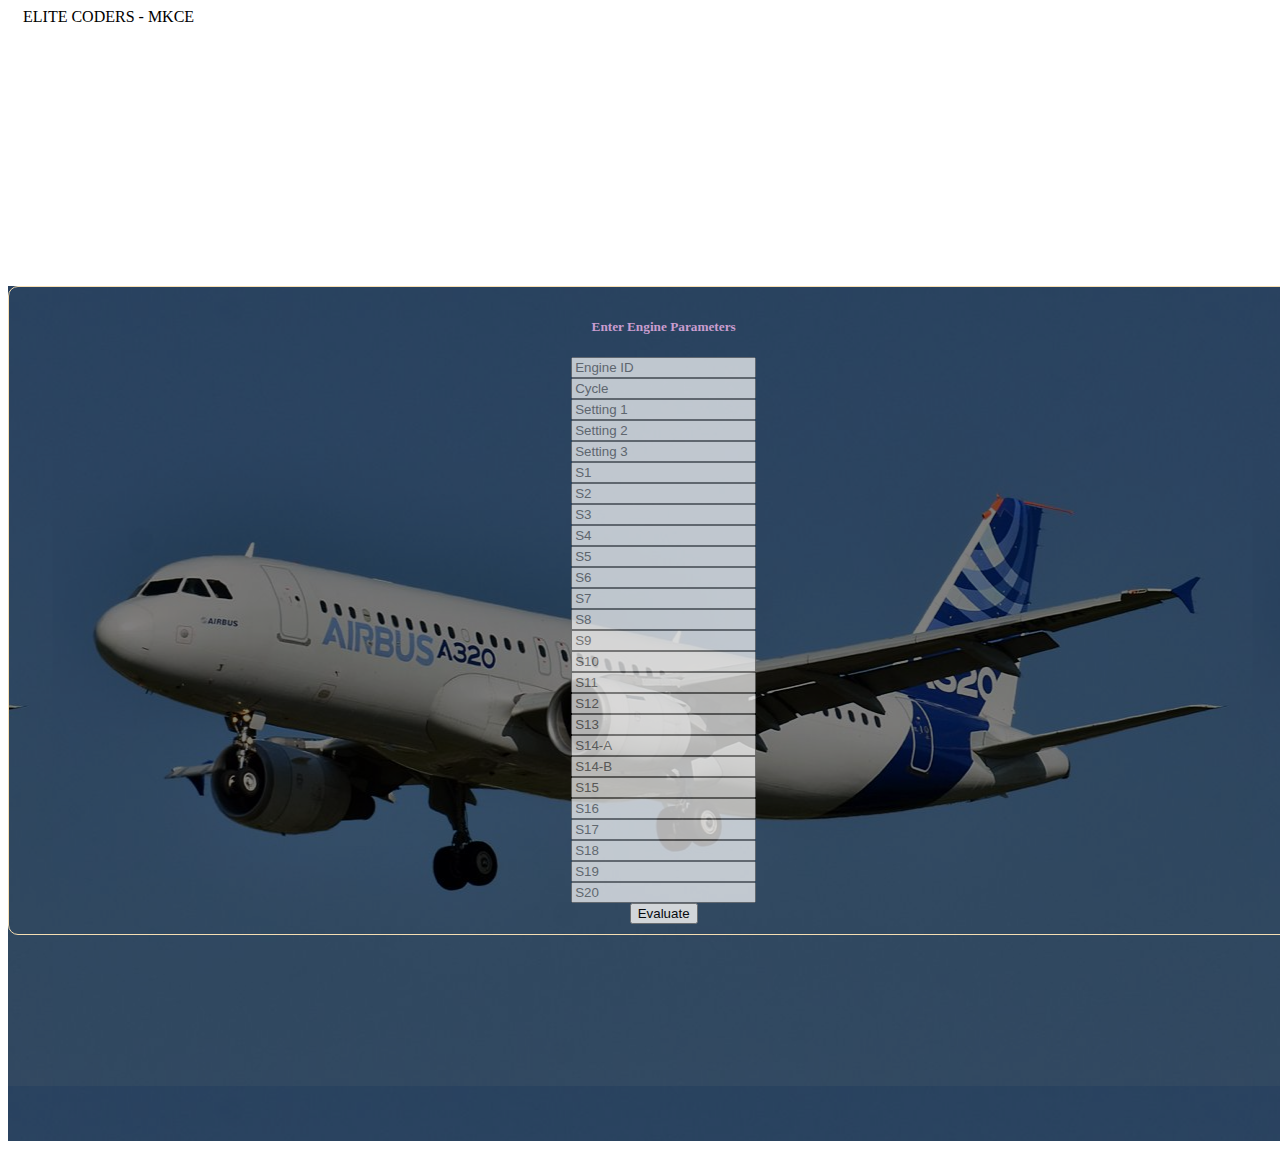
<file: code/Flask/templates/index.html>
<!DOCTYPE html>
<html lang="en">
<head>
    <meta charset="UTF-8">
    <meta http-equiv="X-UA-Compatible" content="IE=edge">
    <meta name="viewport" content="width=device-width, initial-scale=1.0">
    <title>Engine - Test</title>
    <!-- CSS only
    col_name = ['id','cycle','set1','set2','set3','s1','s2','s3','s4','s5','s6','s7','s8']+['s9','s10','s11','s12','s13','s14','s14','s15','s16','s17','s18','s19','s20']
        
    -->
<link href="https://cdn.jsdelivr.net/npm/bootstrap@5.2.0/dist/css/bootstrap.min.css" rel="stylesheet" integrity="sha384-gH2yIJqKdNHPEq0n4Mqa/HGKIhSkIHeL5AyhkYV8i59U5AR6csBvApHHNl/vI1Bx" crossorigin="anonymous">
<style>
    #hero{
        width: 102%;
        height: 25vh;
        color: white;
        text-align: center;
        padding-top: 25px;
    }
    .formd{
        width: 102%;
        height: 95vh;
        background: linear-gradient( rgba(0, 0, 0, 0.5), rgba(0, 0, 0, 0.5) ), url('../static/full_img.jpg');
    background-position:center top;
    }
    .formd form{
        margin-top: 10px;
        width: 100%;
        border: 1px solid wheat;
        border-radius: 10px;
        padding: 10px;
    }
    .form-control{
        opacity: 0.7;
    }
</style>
</head>
<body style="overflow-x: hidden;">
    <nav class="navbar bg-primary navbar-dark">
        <a class="navbar-brand" style="margin-left: 15px;">ELITE CODERS - MKCE</a>
    </nav>
    <div id="hero" class="bg-dark">
        <div>
            <h2>PREDICTIVE ANALYSIS FOR AIRCRAFT ENGINE</h2>
            <h2>USING MACHINE LEARNING</h2>
        </div>
    </div>
    <div class="formd row">
        <div class="col-md-3"></div>
        <div class="col-md-6" style="text-align: center;">
            <form action="result" method="post">
                <span style="color: rgb(201, 157, 207);"><h5>Enter Engine Parameters</h5></span>
                <div class="row text-center">
                    <div class="col-md-4">
                        <div class="mb-3" style="color: white;">
                            <input name="id" step="any" type="number" class="form-control" id="id" placeholder="Engine ID">
                          </div>
                          <div class="mb-3" style="color: white;">
                            <input name="cycle" step="any" type="number" class="form-control" id="cycle" placeholder="Cycle">
                          </div>
                          <div class="mb-3" style="color: white;">
                            <input name="set1" step="any" type="number" class="form-control" id="set1" placeholder="Setting 1">
                          </div>
                          <div class="mb-3" style="color: white;">
                            <input name="set2" step="any"  type="number" class="form-control" id="set2" placeholder="Setting 2">
                          </div>
                          <div class="mb-3" style="color: white;">
                            <input name="set3" step="any" type="number" class="form-control" id="set3" placeholder="Setting 3">
                          </div>
                          <div class="mb-3" style="color: white;">
                            <input name="s1" step="any" type="number" class="form-control" id="s1" placeholder="S1">
                          </div>
                          <div class="mb-3" style="color: white;">
                            <input name="s2" step="any" type="number" class="form-control" id="s2" placeholder="S2">
                          </div>
                          <div class="mb-3" style="color: white;">
                            <input name="s3" step="any" type="number" class="form-control" id="s3" placeholder="S3">
                          </div>
                          <div class="mb-3" style="color: white;">
                            <input name="s4" step="any" type="number" class="form-control" id="s4" placeholder="S4">
                          </div>
                    </div>
                    <div class="col-md-4">
                          <div class="mb-3" style="color: white;">
                            <input name="s5" step="any" type="number" class="form-control" id="s5" placeholder="S5">
                          </div>
                          <div class="mb-3" style="color: white;">
                            <input name="s6" step="any" type="number" class="form-control" id="s6" placeholder="S6">
                          </div>
                          <div class="mb-3" style="color: white;">
                            <input name="s7" step="any" type="number" class="form-control" id="s7" placeholder="S7">
                          </div>
                          <div class="mb-3" style="color: white;">
                            <input name="s8" step="any" type="number" class="form-control" id="s8" placeholder="S8">
                          </div>
                          <div class="mb-3" style="color: white;">
                            <input name="s9" step="any" type="number" class="form-control" id="s9" placeholder="S9">
                          </div>
                          <div class="mb-3" style="color: white;">
                            <input name="s10" step="any" type="number" class="form-control" id="s10" placeholder="S10">
                          </div>
                          <div class="mb-3" style="color: white;">
                            <input name="s11" step="any" type="number" class="form-control" id="s11" placeholder="S11">
                          </div>
                          <div class="mb-3" style="color: white;">
                            <input name="s12" step="any" type="number" class="form-control" id="s12" placeholder="S12">
                          </div>
                          <div class="mb-3" style="color: white;">
                            <input name="s13" step="any" type="number" class="form-control" id="s13" placeholder="S13">
                          </div>
                    </div>
                    <div class="col-md-4">
                          <div class="mb-3" style="color: white;">
                            <input name="s14" step="any" type="number" class="form-control" id="s14-A" placeholder="S14-A">
                          </div>
                          <div class="mb-3" style="color: white;">
                            <input name="s15" step="any" type="number" class="form-control" id="s14-B" placeholder="S14-B">
                          </div>
                          <div class="mb-3" style="color: white;">
                            <input name="s16" step="any" type="number" class="form-control" id="s15" placeholder="S15">
                          </div>
                          <div class="mb-3" style="color: white;">
                            <input name="s17" step="any" type="number" class="form-control" id="s16" placeholder="S16">
                          </div>
                          <div class="mb-3" style="color: white;">
                            <input name="s18" step="any" type="number" class="form-control" id="s17" placeholder="S17">
                          </div>
                          <div class="mb-3" style="color: white;">
                            <input name="s19" step="any" type="number" class="form-control" id="s18" placeholder="S18">
                          </div>
                          <div class="mb-3" style="color: white;">
                            <input name="s20" step="any" type="number" class="form-control" id="s19" placeholder="S19">
                          </div>
                          <div class="mb-3" style="color: white;">
                            <input name="s21" step="any" type="number" class="form-control" id="s20" placeholder="S20">
                          </div>
                    </div>
                </div>
               <center> <input style="opacity: 0.85;" type="submit" class="btn btn-success" value="Evaluate"/></center>
              </form>
        </div>
        <div class="col-md-3"></div>
    </div>
</body>
<script>

  function test_pass(){
    document.getElementById("id").value = 1;
    document.getElementById("cycle").value = 7;
    document.getElementById("set1").value = 0;
    document.getElementById("set2").value = 0.0002;
    document.getElementById("set3").value = 100.0;
    document.getElementById("s1").value = 518.67;
    document.getElementById("s2").value = 642.11;
    document.getElementById("s3").value = 1583.34;
    document.getElementById("s4").value = 1404.84;
    document.getElementById("s5").value = 14.62;
    document.getElementById("s6").value = 21.61;
    document.getElementById("s7").value = 553.89;
    document.getElementById("s8").value = 2388.05;
    document.getElementById("s9").value = 9051.39;
    document.getElementById("s10").value = 1.30;
    document.getElementById("s11").value = 47.31;
    document.getElementById("s12").value = 522.01;
    document.getElementById("s13").value = 2388.06;
    document.getElementById("s14-A").value = 8134.97;
    document.getElementById("s14-B").value = 8.3914;
    document.getElementById("s15").value = 0.03;
    document.getElementById("s16").value = 391;
    document.getElementById("s17").value = 2388;
    document.getElementById("s18").value = 100.00;
    document.getElementById("s19").value = 38.85;
    document.getElementById("s20").value = 23.3952;
  }
  function test_fail(){
    document.getElementById("id").value = 6;
    document.getElementById("cycle").value = 88;
    document.getElementById("set1").value = 0.0011;
    document.getElementById("set2").value = -0.0005;
    document.getElementById("set3").value = 100.0;
    document.getElementById("s1").value = 518.67;
    document.getElementById("s2").value = 642.39;
    document.getElementById("s3").value = 1592.67;
    document.getElementById("s4").value = 1415.76;
    document.getElementById("s5").value = 14.62;
    document.getElementById("s6").value = 21.61;
    document.getElementById("s7").value = 553.89;
    document.getElementById("s8").value = 2388.12;
    document.getElementById("s9").value = 9059.83;
    document.getElementById("s10").value = 1.30;
    document.getElementById("s11").value = 47.56;
    document.getElementById("s12").value = 521.30;
    document.getElementById("s13").value = 2388.07;
    document.getElementById("s14-A").value = 8131.43;
    document.getElementById("s14-B").value = 8.4262;
    document.getElementById("s15").value = 0.03;
    document.getElementById("s16").value = 393;
    document.getElementById("s17").value = 2388;
    document.getElementById("s18").value = 100.00;
    document.getElementById("s19").value = 39.01;
    document.getElementById("s20").value = 23.3342;
  }
</script>
</html>
</file>
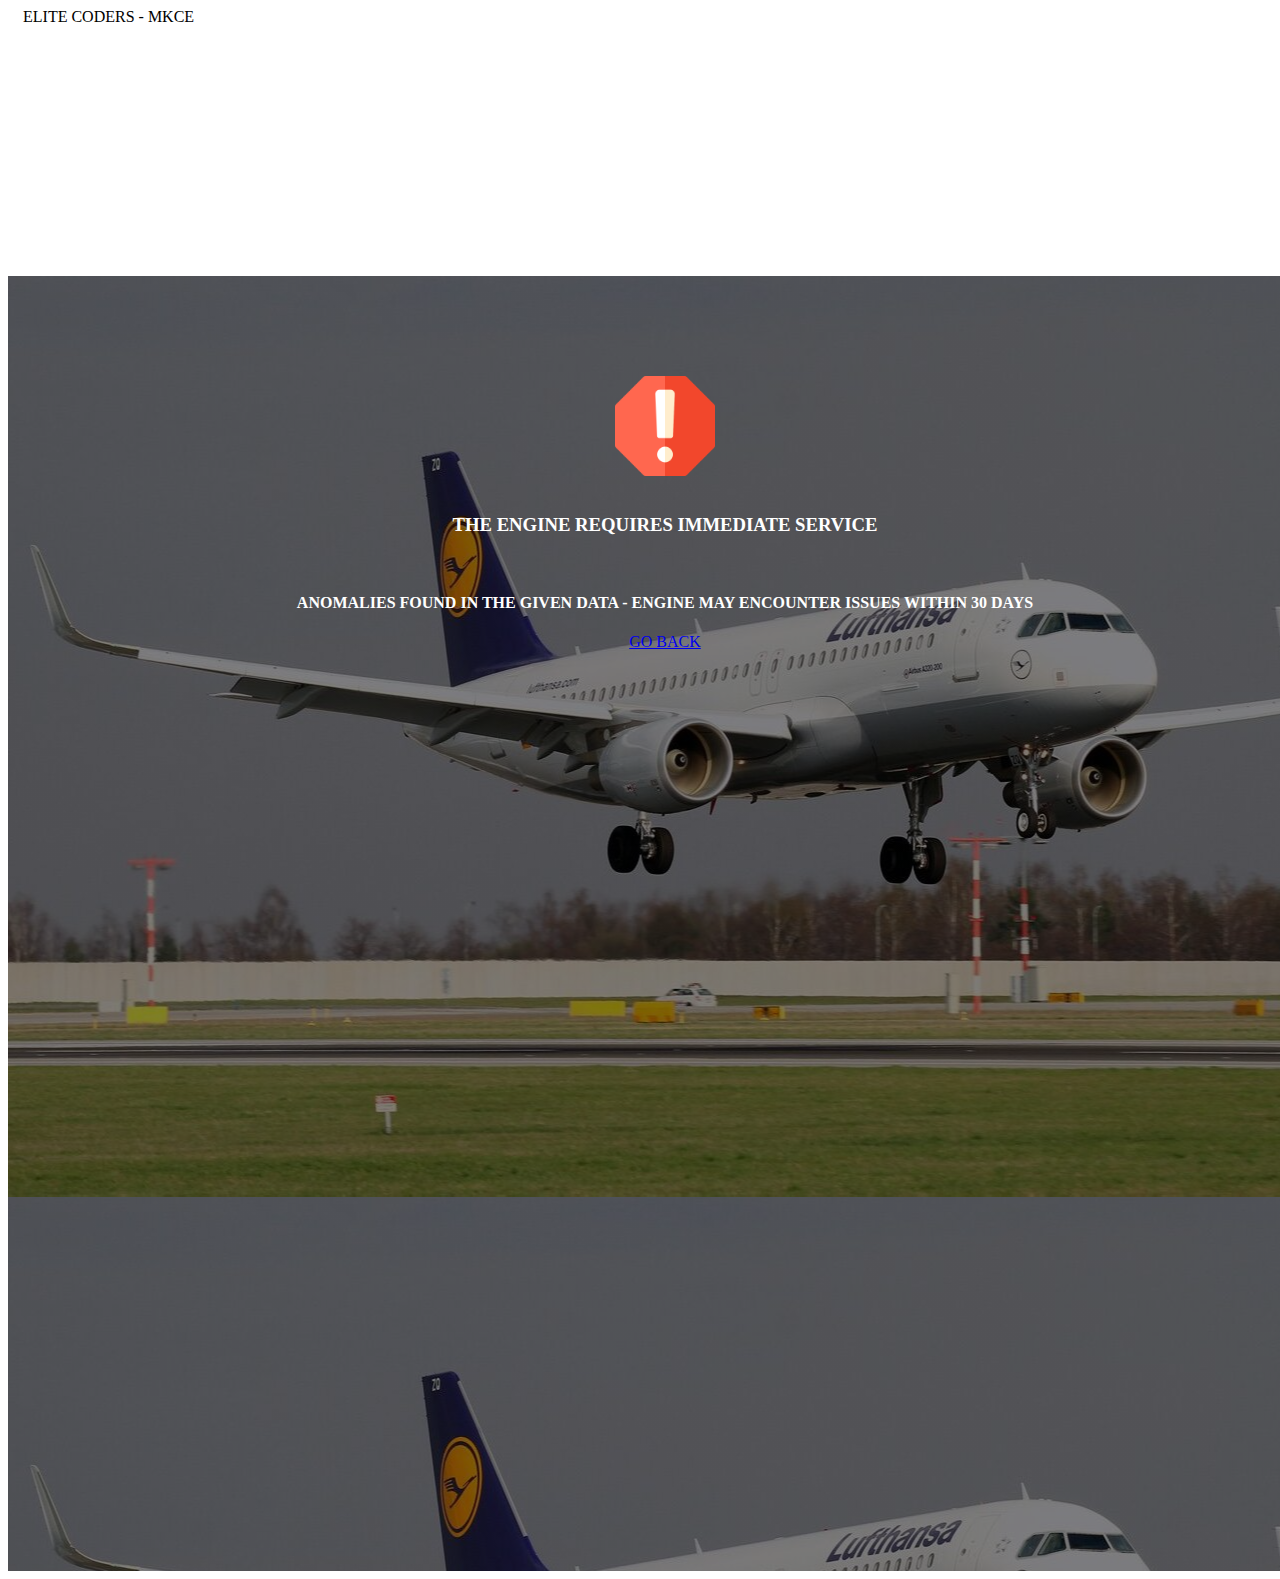
<file: code/Flask/templates/result.html>
<!DOCTYPE html>
<html lang="en">
<head>
    <meta charset="UTF-8">
    <meta http-equiv="X-UA-Compatible" content="IE=edge">
    <meta name="viewport" content="width=device-width, initial-scale=1.0">
    <title>Engine - Result</title>
    <link href="https://cdn.jsdelivr.net/npm/bootstrap@5.2.0/dist/css/bootstrap.min.css" rel="stylesheet" integrity="sha384-gH2yIJqKdNHPEq0n4Mqa/HGKIhSkIHeL5AyhkYV8i59U5AR6csBvApHHNl/vI1Bx" crossorigin="anonymous">
<style>
    #hero{
        width: 102%;
        height: 25vh;
        color: white;
        text-align: center;
        padding-top: 25px;
    }
    .icn{
        width: 100px;
        height: 100px;
        margin-bottom: 15px;
    }
    .cnt{
        width: 100%;
        height:130vh;
        padding: 25px;
        padding-top: 100px;
        color:white;
        background: linear-gradient( rgba(0, 0, 0, 0.5), rgba(0, 0, 0, 0.5) ), url('../static/land.jpg');
        background-position:center top;
    }
</style>
</head>
<body style="overflow-x: hidden;">
    <span id="data" style="display: none;">{{data}}</span>
    <nav class="navbar bg-primary navbar-dark">
        <a class="navbar-brand" style="margin-left: 15px;">ELITE CODERS - MKCE</a>
    </nav>
    <div id="hero" class="bg-dark">
        <div>
            <h2>PREDICTIVE ANALYSIS FOR AIRCRAFT ENGINE</h2>
            <h2>USING MACHINE LEARNING</h2>
        </div>
    </div>
    <div class="cnt">
        <center>
            <img class="icn" id="ic1" src="../static/like.png"/>
            <br>
            <h3 id="mn1">THE ENGINE IS NORMAL</h3>
            <br>
            <h4 id="mn2">NO ANOMALIES FOUND IN THE GIVEN DATA</h4>
        </center>

        <center><a class="btn btn-primary" href="/">GO BACK</a></center>
    </div>
</body>
<script>
let data = document.getElementById("data").innerText;
if(data!=="normal")
{
    document.getElementById("ic1").src = "../static/error.png";
    document.getElementById("mn1").innerText = "THE ENGINE REQUIRES IMMEDIATE SERVICE";
    document.getElementById("mn2").innerText = "ANOMALIES FOUND IN THE GIVEN DATA - ENGINE MAY ENCOUNTER ISSUES WITHIN 30 DAYS";

}
</script>
</html>
</file>
